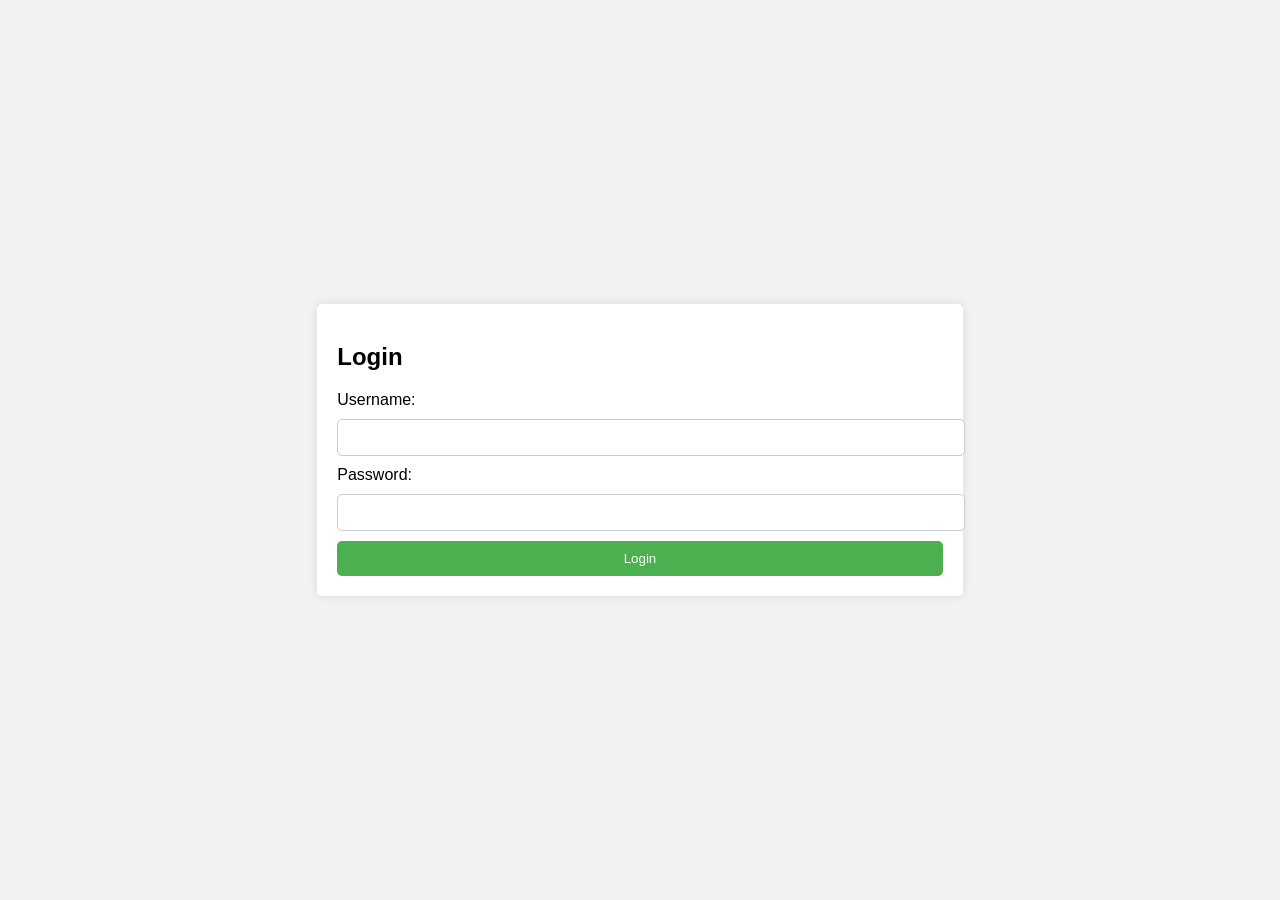
<file: lohin .html>
<!DOCTYPE html>
<html lang="en">
<head>
    <meta charset="UTF-8">
    <meta name="viewport" content="width=device-width, initial-scale=1.0">
    <title>Login Page</title>
    <style>
        body {
            font-family: Arial, sans-serif;
            background-color: #f2f2f2;
            display: flex;
            justify-content: center;
            align-items: center;
            height: 100vh;
            margin: 0;
        }
        .login-container {
            background-color: white;
            padding: 20px;
            border-radius: 5px;
            box-shadow: 0 0 10px rgba(0, 0, 0, 0.1);
        }
        h2 {
            margin-bottom: 20px;
        }
        input[type="text"], input[type="password"] {
            width: 100%;
            padding: 10px;
            margin: 10px 0;
            border: 1px solid #ccc;
            border-radius: 5px;
        }
        button {
            width: 100%;
            padding: 10px;
            background-color: #4CAF50;
            color: white;
            border: none;
            border-radius: 5px;
            cursor: pointer;
        }
        button:hover {
            background-color: #45a049;
        }
    </style>
</head>
<body>

    <div class="login-container">
        <h2>Login</h2>
        <form action="/login" method="POST">
            <label for="username">Username:</label>
            <input type="text" id="username" name="username" required>
            
            <label for="password">Password:</label>
            <input type="password" id="password" name="password" required>
            
            <button type="submit">Login</button>
        </form>
    </div>

</body>
</html>
</file>
